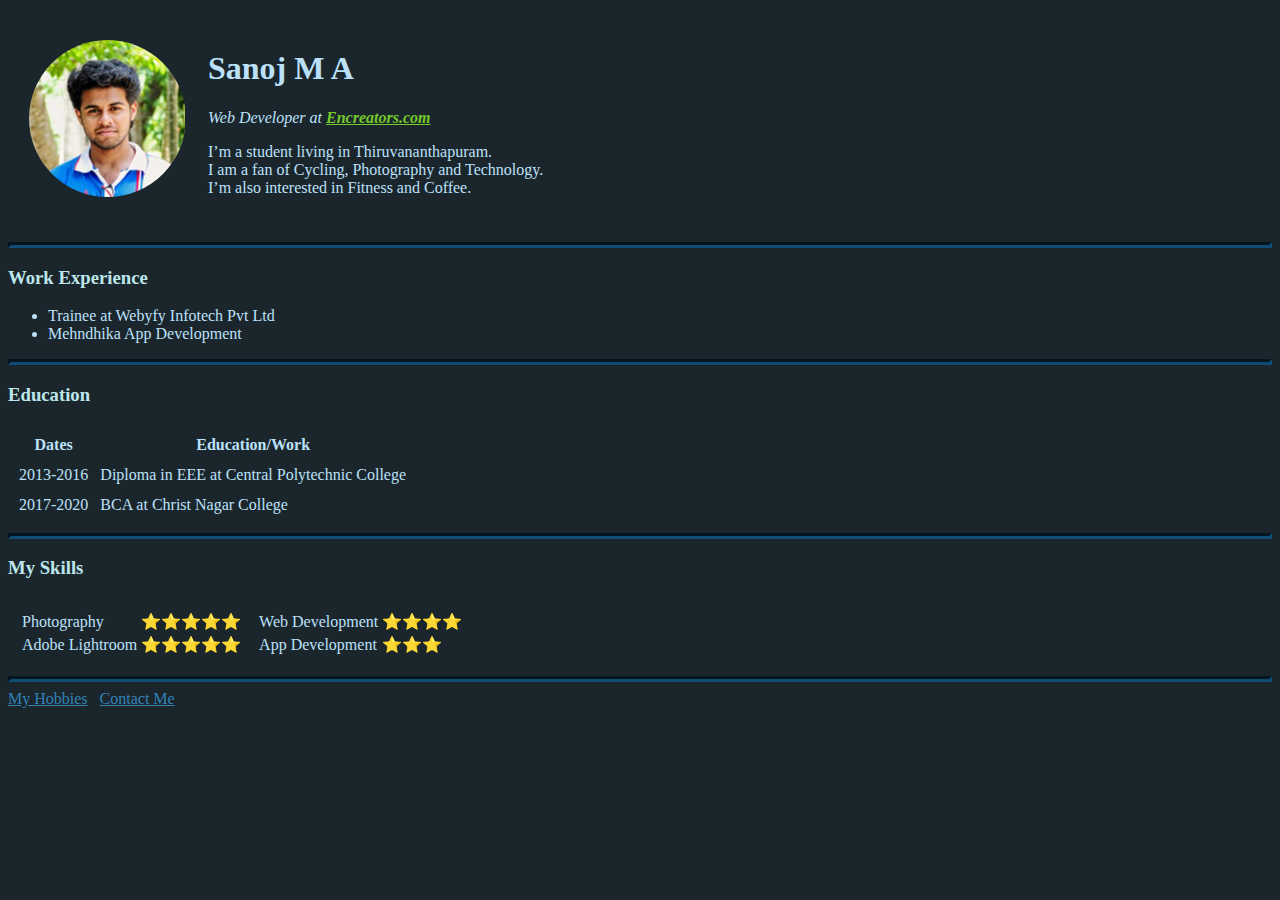
<file: index.html>
<!DOCTYPE html>
<html lang="en" dir="ltr">

<head>
  <meta charset="utf-8">
  <title>SanojMASK</title>

  <link rel="stylesheet" href="css/style.css">
</head>

<body>
<table cellspacing="20">
  <tr>
    <td><img src="images/sanoj.png" alt="sanoj profile picture"></td>
    <td><h1>Sanoj M A</h1>
    <p><em>Web Developer at <strong><a href="https://www.encreators.com/" target="_blank"style="color:#75c92b">Encreators.com</a></strong></em></p>
    <p>I’m a student living in Thiruvananthapuram.<br>
      I am a fan of Cycling, Photography and Technology.<br>
      I’m also interested in Fitness and Coffee.</p></td>
  </tr>
</table>



  <hr>
  <h3>Work Experience</h3>
  <ul>
    <li>Trainee at Webyfy Infotech Pvt Ltd</li>
    <li>Mehndhika App Development</li>
  </ul>
  <hr>
  <h3>Education</h3>
  <table cellspacing="10">
    <thead>
      <th>Dates</th>
      <th>Education/Work</th>
    </thead>
    <tbody>
      <tr>
        <td>2013-2016</td>
        <td>Diploma in EEE at Central Polytechnic College</td>
      </tr>

      <tr>
        <td>2017-2020</td>
        <td>BCA at Christ Nagar College</td>
      </tr>
    </tbody>
  </table>
  <hr>
  <h3>My Skills</h3>
  <table cellspacing="10">
    <tr>
      <td>
        <table>
          <tr>
            <td>Photography</td>
            <td>⭐⭐⭐⭐⭐</td>
          </tr>
          <tr>
            <td>Adobe Lightroom</td>
            <td>⭐⭐⭐⭐⭐</td>
          </tr>
        </table>
      </td>
      <td>
        <table>
          <tr>
            <td>Web Development</td>
            <td>⭐⭐⭐⭐</td>
          </tr>
          <tr>
            <td>App Development</td>
            <td>⭐⭐⭐</td>
          </tr>

        </table>
      </td>
    </tr>
  </table>
  <hr>
  <a href="hobbies.html" target="_blank">My Hobbies</a>
  &nbsp;
  <a href="contact-me.html" target="_blank">Contact Me</a>
</body>

</html>
</file>
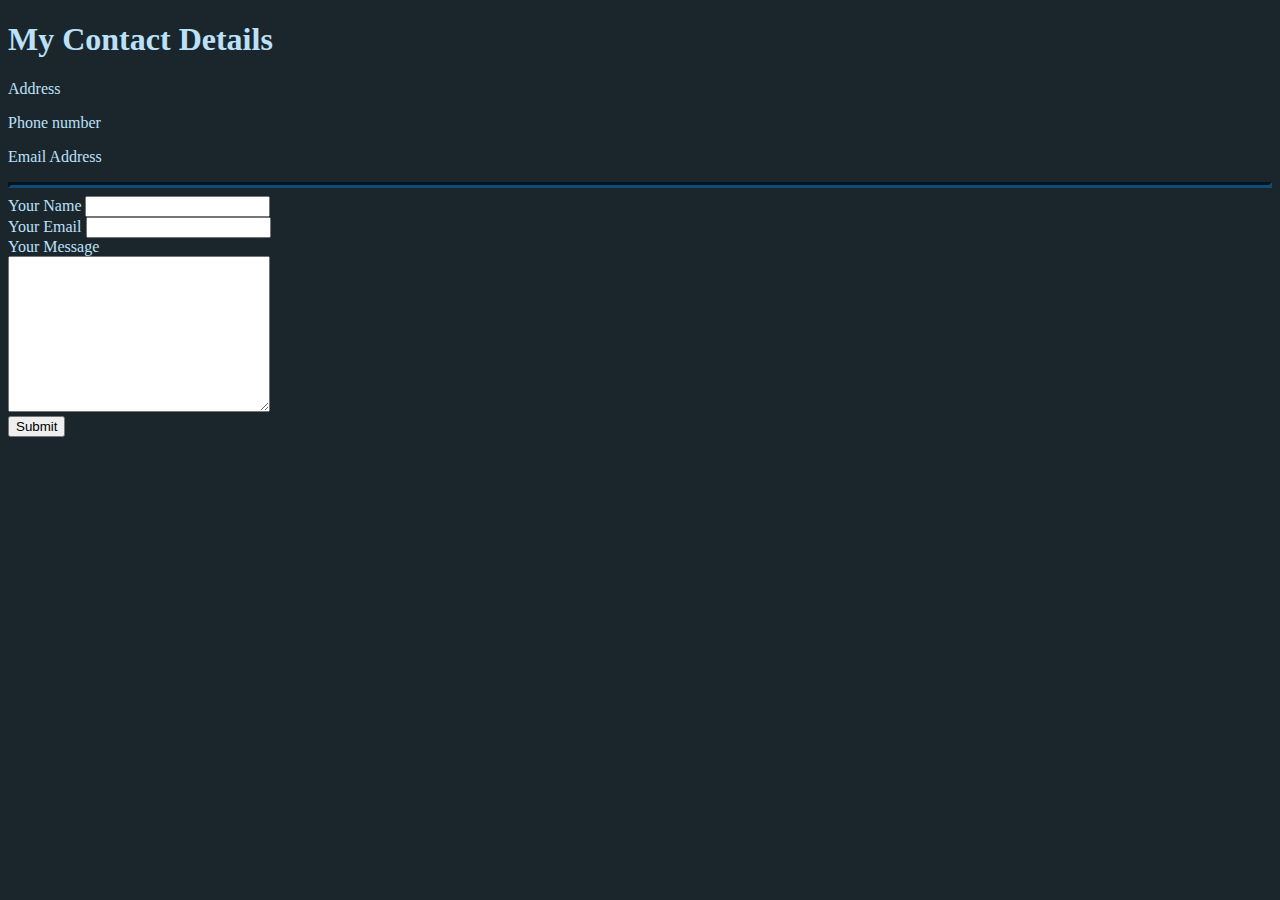
<file: contact-me.html>
<!DOCTYPE html>
<html lang="en" dir="ltr">
  <head>
    <meta charset="utf-8">
    <title>Contact Me</title>
    <link rel="stylesheet" href="css/style.css">
  </head>
  <body>
    <h1>My Contact Details</h1>
    <p>Address</p>
    <p>Phone number</p>
    <p>Email Address</p>
    <hr>
    <form action="mailto:emailid@gmail.com" method="post" enctype="text/plain">
      <label>Your Name</label>
      <input type="text" name="yourName" value=""><br>
      <label>Your Email</label>
      <input type="text" name="yourEmail" value=""><br>
      <label>Your Message</label><br>
      <textarea name="yourMessage" rows="10" cols="30"></textarea><br>
      <input type="submit" name="">
    </form>
  </body>
</html>
</file>
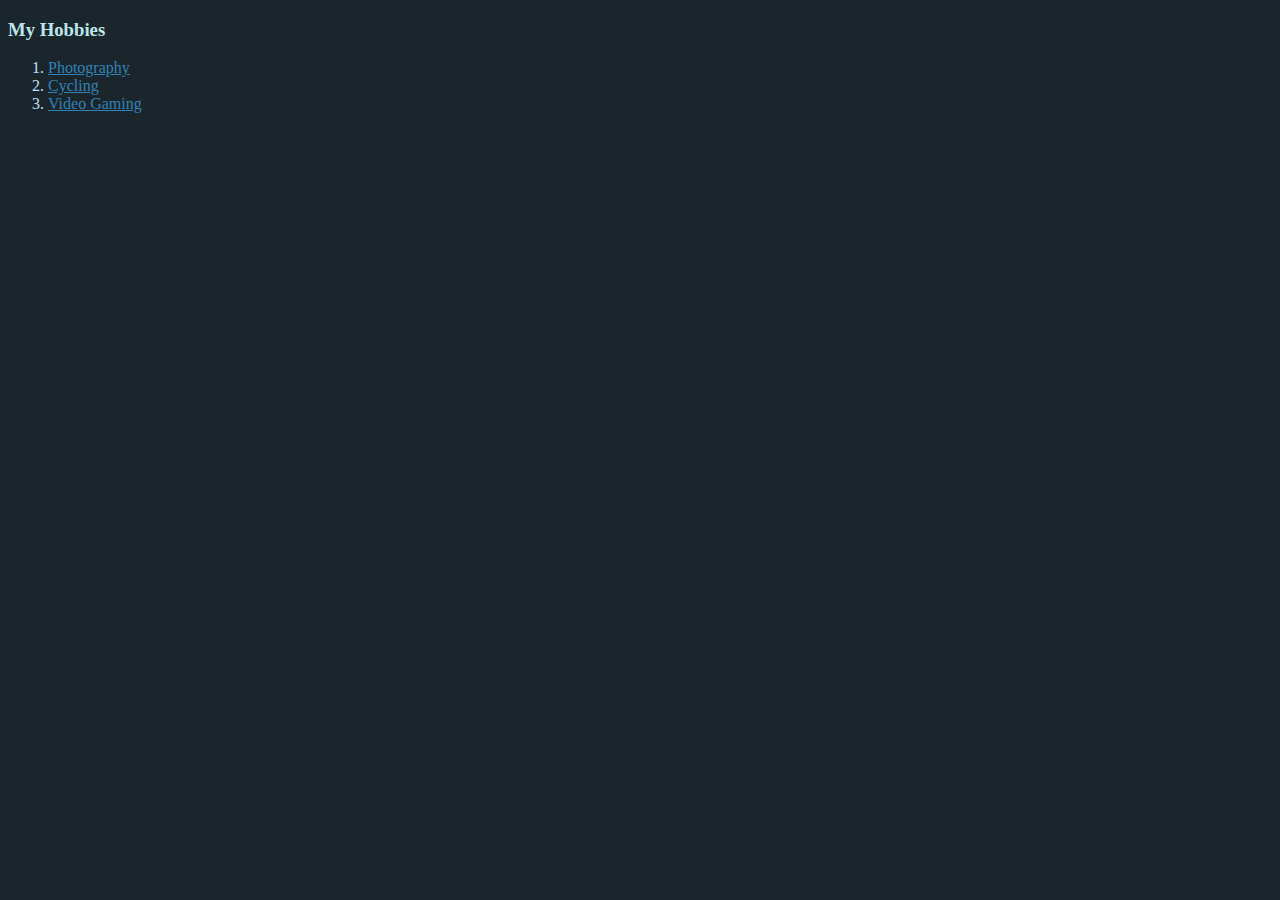
<file: hobbies.html>
<!DOCTYPE html>
<html lang="en" dir="ltr">
  <head>
    <meta charset="utf-8">
    <title>Hobbies</title>
    <link rel="stylesheet" href="css/style.css">
  </head>
  <body>
    <h3>My Hobbies</h3>
    <ol>
      <li><a href="https://web.500px.com/sanojmask" target="_blank">Photography</a></li>
      <li><a href="https://www.strava.com/athletes/sanojmask" target="_blank">Cycling</a></li>
      <li><a href="https://bit.ly/GTAolies" target="_blank">Video Gaming</a></li>
    </ol>
  </body>
</html>
</file>
<file: css/style.css>
body {
  background-color: #1b262c;
  color: #bbe1fa;

}

hr {
  border-color: #0f4c75;
  border-width: 3px;
}

h3 {
  color: #bce6eb;
}

a {
  color: #3282b8;
}
</file>
